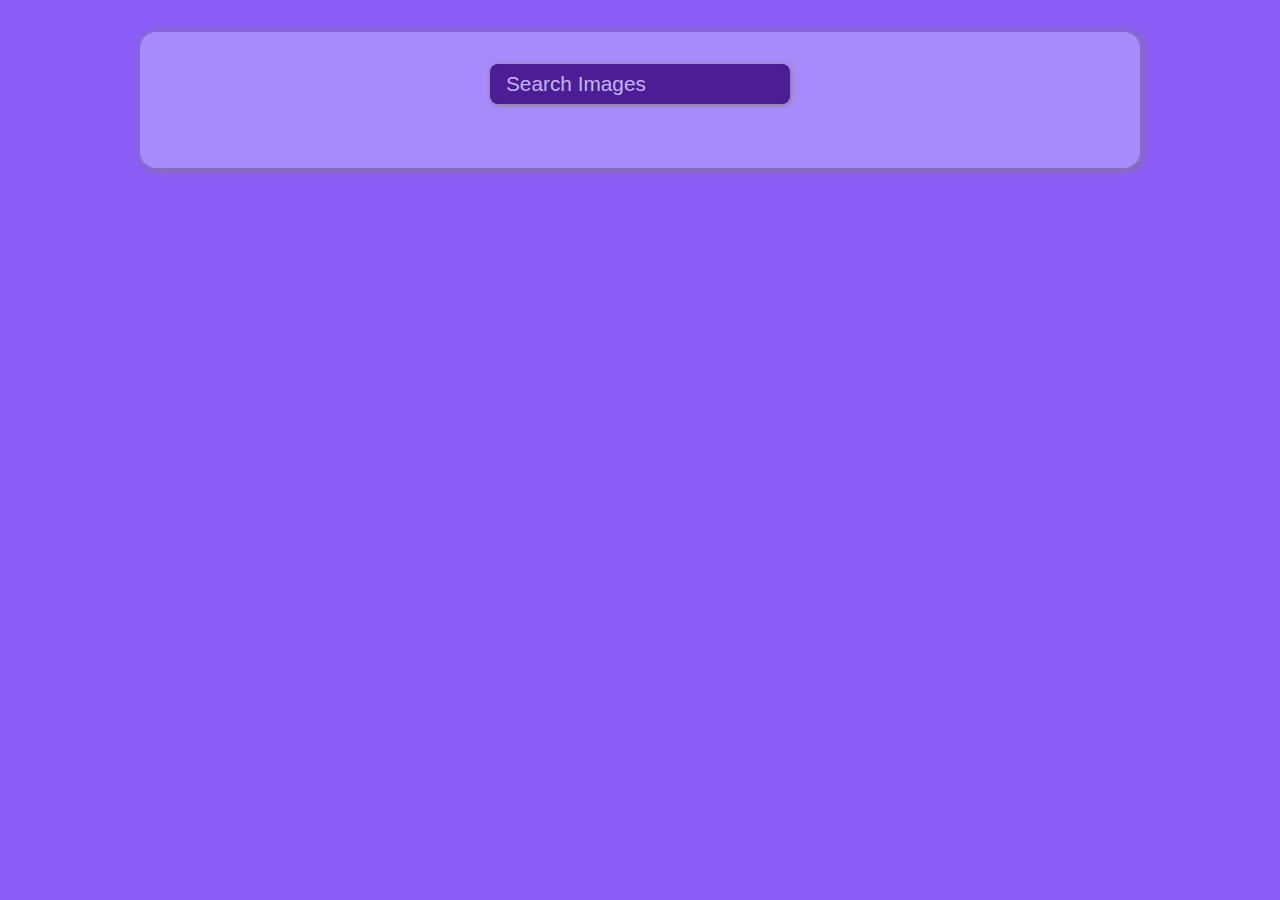
<file: block-BJaaju/code/index.html>
<!DOCTYPE html>
<html lang="en">
<head>
    <meta charset="UTF-8">
    <meta http-equiv="X-UA-Compatible" content="IE=edge">
    <meta name="viewport" content="width=device-width, initial-scale=1.0">
    <title>Image Search App</title>
    <!-- CSS -->
    <link rel="stylesheet" href="style.css">
</head>
<body>
    <main class = container>
        <input type = "text" placeholder="Search Images">
        <div class = "gallery">
        
        </div>
    </main>
    <script src = "index.js"></script>
</body>
</html>
</file>
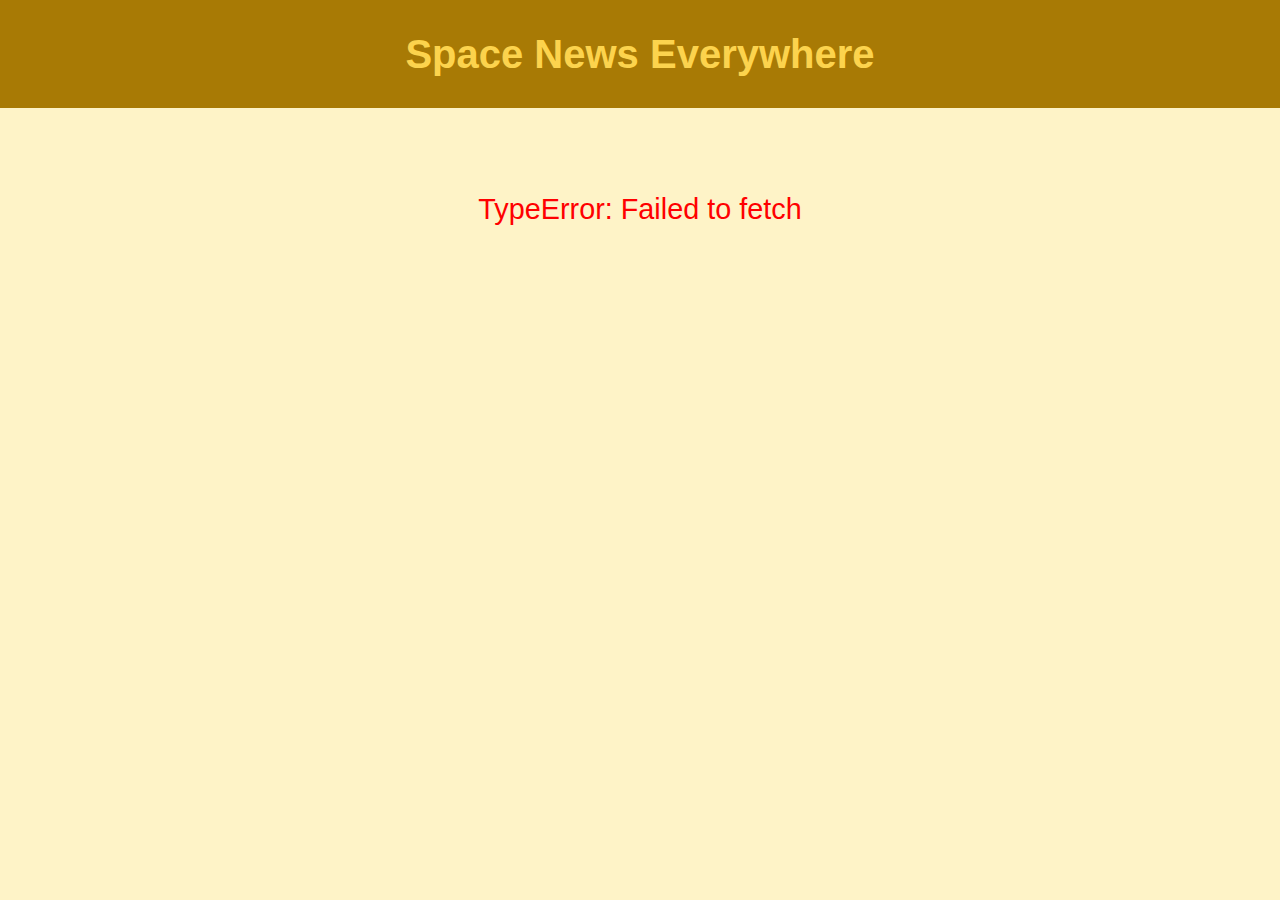
<file: block-BJaajw/code/index.html>
<!DOCTYPE html>
<html lang="en">
<head>
    <meta charset="UTF-8">
    <meta http-equiv="X-UA-Compatible" content="IE=edge">
    <meta name="viewport" content="width=device-width, initial-scale=1.0">
    <title>Space Flight News App</title>
    <!-- CSS -->
    <link rel="stylesheet" href="style.css">
</head>
<body>
    <header>
        <h1>Space News Everywhere</h1>
    </header>
    <div class="error">
        
    </div>
    <main class="container">
        <div class="options">
                <select name="" id="">
                    <option>Select a News Source</option>
                </select>
        </div>
        <ul class="newsElm">

        </ul>

    </main>
    <script src="./index.js"></script>
</body>
</html>
</file>
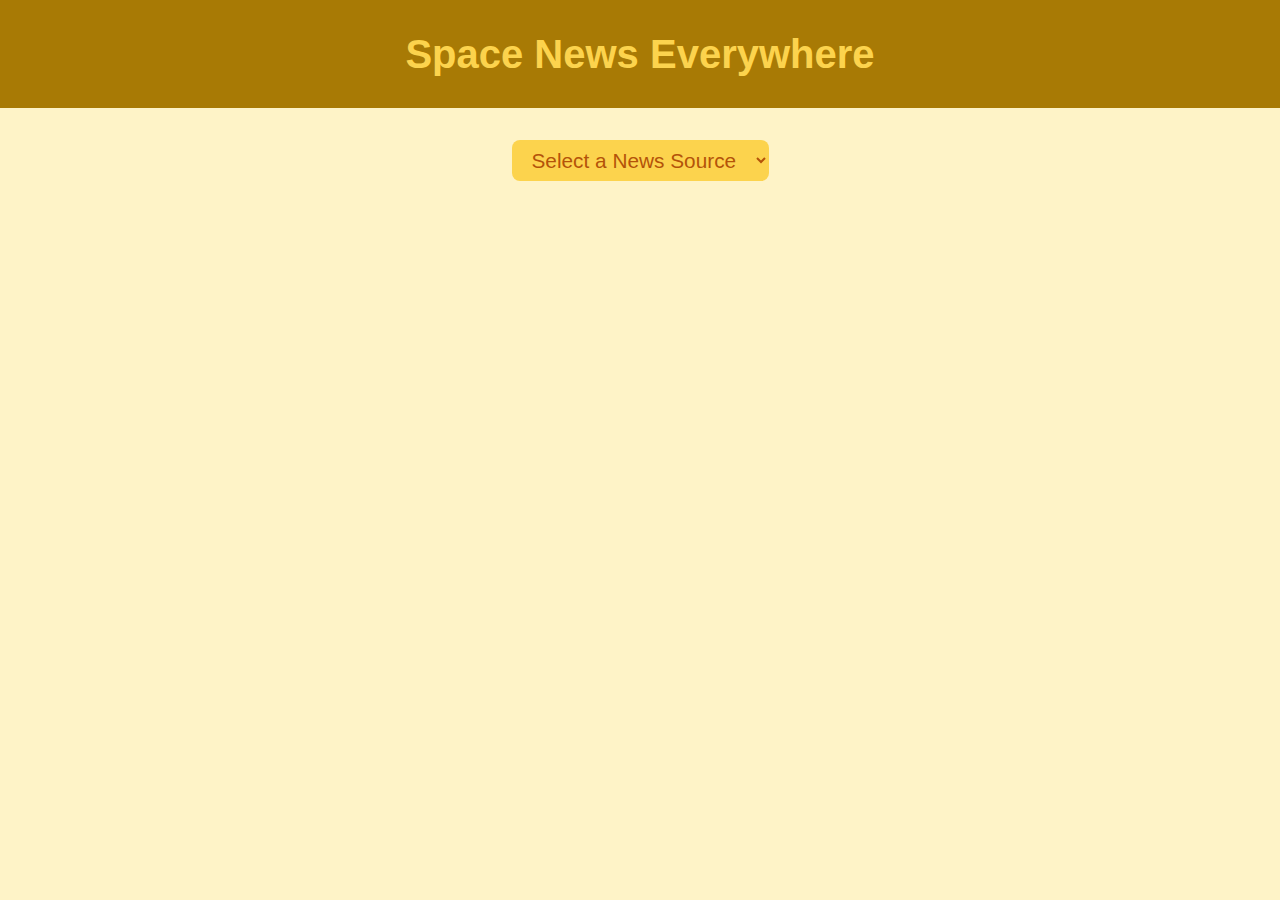
<file: block-BJaake/code/index.html>
<!DOCTYPE html>
<html lang="en">
<head>
    <meta charset="UTF-8">
    <meta http-equiv="X-UA-Compatible" content="IE=edge">
    <meta name="viewport" content="width=device-width, initial-scale=1.0">
    <title>Space Flight News App</title>
    <!-- CSS -->
    <link rel="stylesheet" href="style.css">
</head>
<body>
    <header>
        <h1>Space News Everywhere</h1>
    </header>
    <main class="container">
        <div class="options">
                <select name="" id="">
                    <option>Select a News Source</option>
                </select>
        </div>
        <ul class="newsElm">

        </ul>

    </main>
    <script src="./index.js"></script>
</body>
</html>
</file>
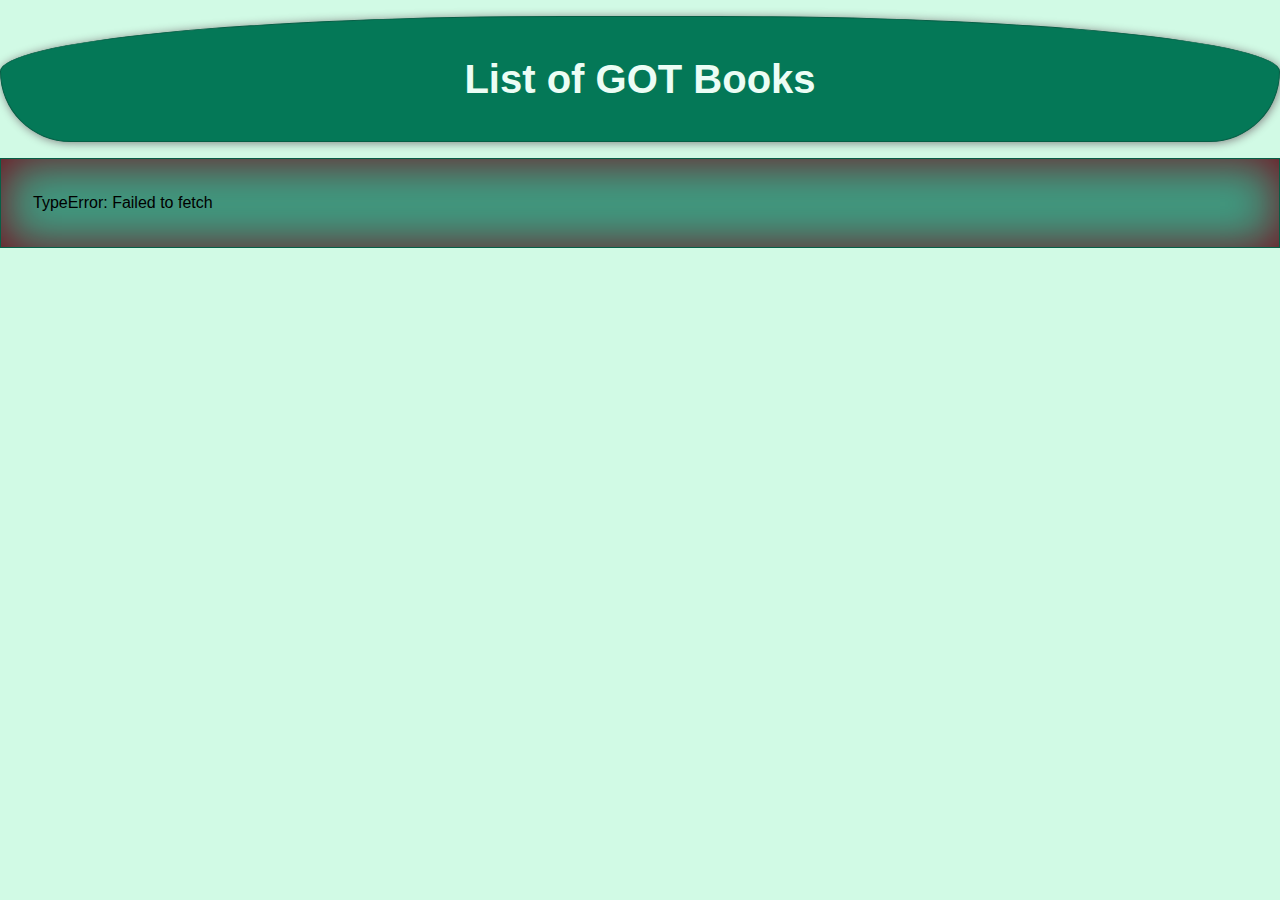
<file: block-BJaakg/code/index.html>
<!DOCTYPE html>
<html lang="en">
<head>
    <meta charset="UTF-8">
    <meta http-equiv="X-UA-Compatible" content="IE=edge">
    <meta name="viewport" content="width=device-width, initial-scale=1.0">
    <title>GOT Books App</title>
    <!-- CSS -->
    <link rel="stylesheet" href="style.css">
</head>
<body>
    <header class = "container">
        <h1>
            List of GOT Books
        </h1>
    </header>
    <main class = "container">
    <ul class = "books">
        <div class="donut booksDonut"></div>
    </ul>

    </main>
    <section class="modal">
        <header class="container">
            <h2>

            </h2>
        </header>
        <div class="container">
            <ul class = "characters-list">
                <div class="donut charactersDonut"></div> 
            </ul>
        </div>
        <span class="close"> ❌ Close</span>
    </section>
    <script src="./index.js"></script>
</body>
</html>
</file>
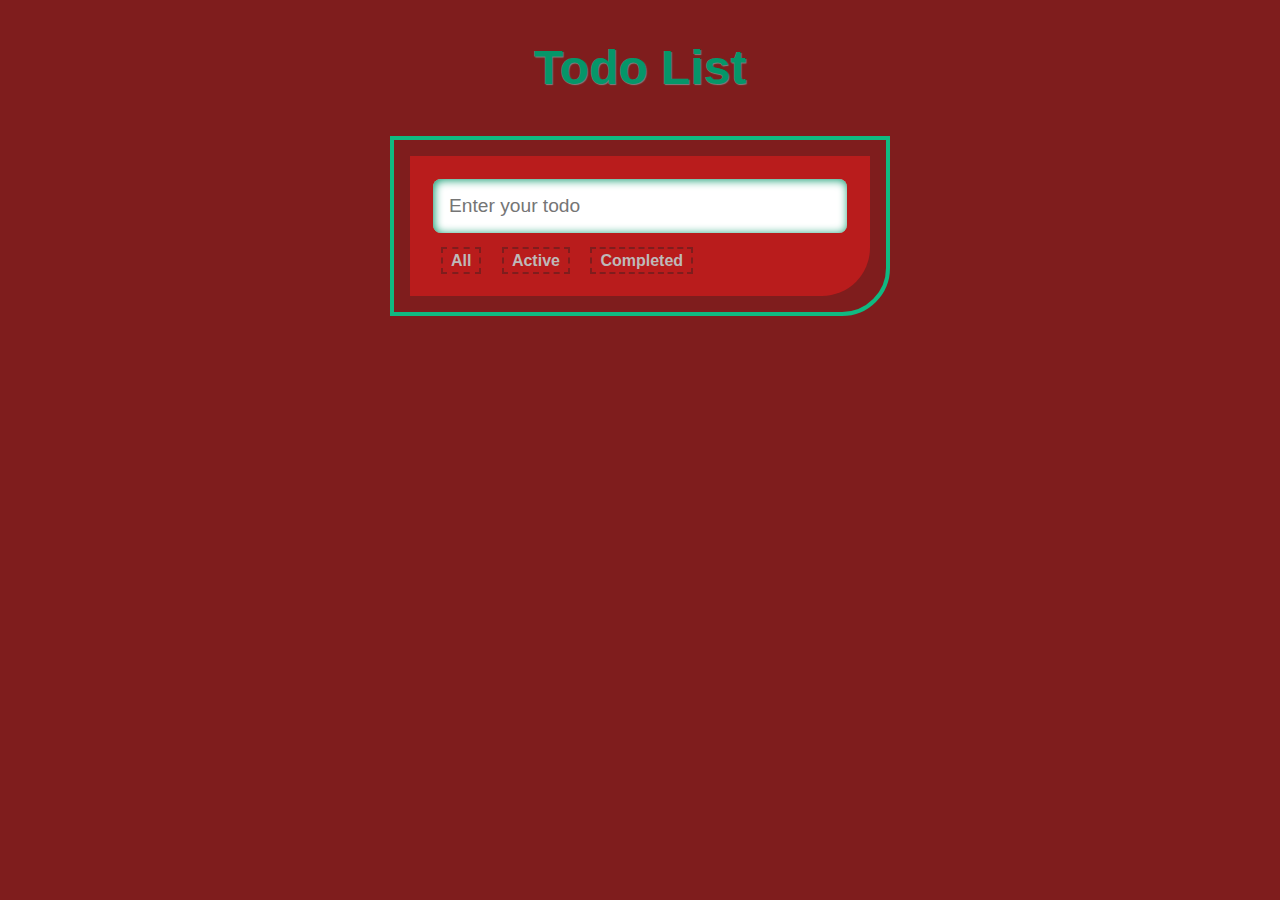
<file: block-BJaakh/code/index.html>
<!DOCTYPE html>
<html lang="en">
<head>
    <meta charset="UTF-8">
    <meta http-equiv="X-UA-Compatible" content="IE=edge">
    <meta name="viewport" content="width=device-width, initial-scale=1.0">
    <title>Todos using API</title>
    <!-- CSS -->
    <link rel="stylesheet" href="./style.css">
</head>
<body>
    <header>
        <h1>Todo List</h1>   
     </header>
     <main class ="container">
         <div class="todo">
            <input type="text" name="text" id="text" placeholder="Enter your todo">
            <span class="status">All</span>
            <span class="status">Active</span>
            <span class="status">Completed</span>
            <div class="todo-list">
                
            </div>
         </div>
     </main>
    <script src="./index.js"></script>
</body>
</html>
</file>
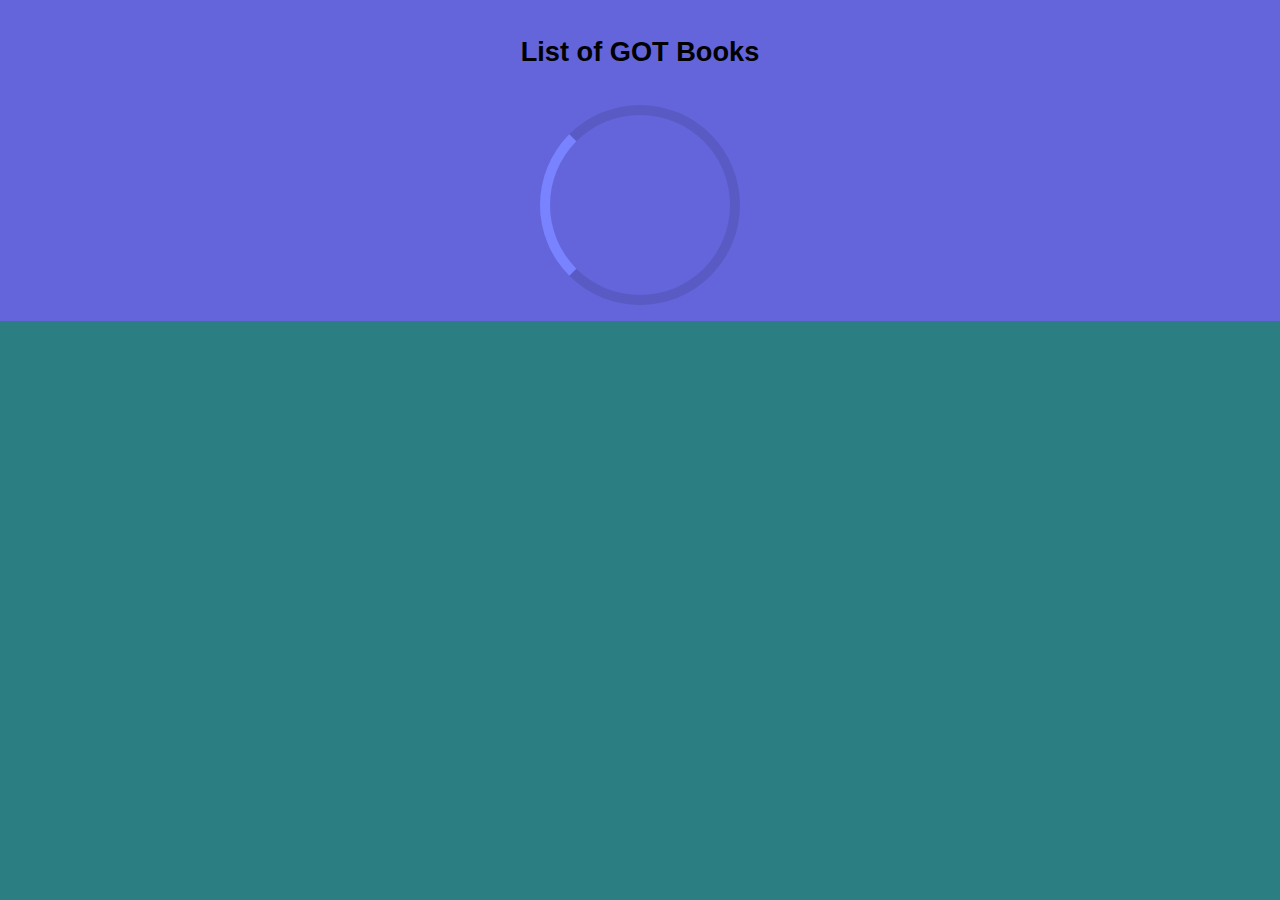
<file: block-BJaakg/code/solution.html>
<!DOCTYPE html>
<html lang="en">
<head>
    <meta charset="UTF-8">
    <meta http-equiv="X-UA-Compatible" content="IE=edge">
    <meta name="viewport" content="width=device-width, initial-scale=1.0">
    <!-- CSS -->
    <link rel="stylesheet" href="./solution.css">
    <title>Solution</title>

</head>
<body>
    <section class = "container home">
        <h3>List of GOT Books</h3>
        <div class="list">
            <ul class="book-list">

            </ul>
        </div>
    </section>
    <section class="modal-window">
        <span class="modal-close">
            close
        </span>
        <h1>
            Characters List
        </h1>
        <ul class="characters">

        </ul>
    </section>

    <script src="./solution.js"></script>
</body>
</html>
</file>
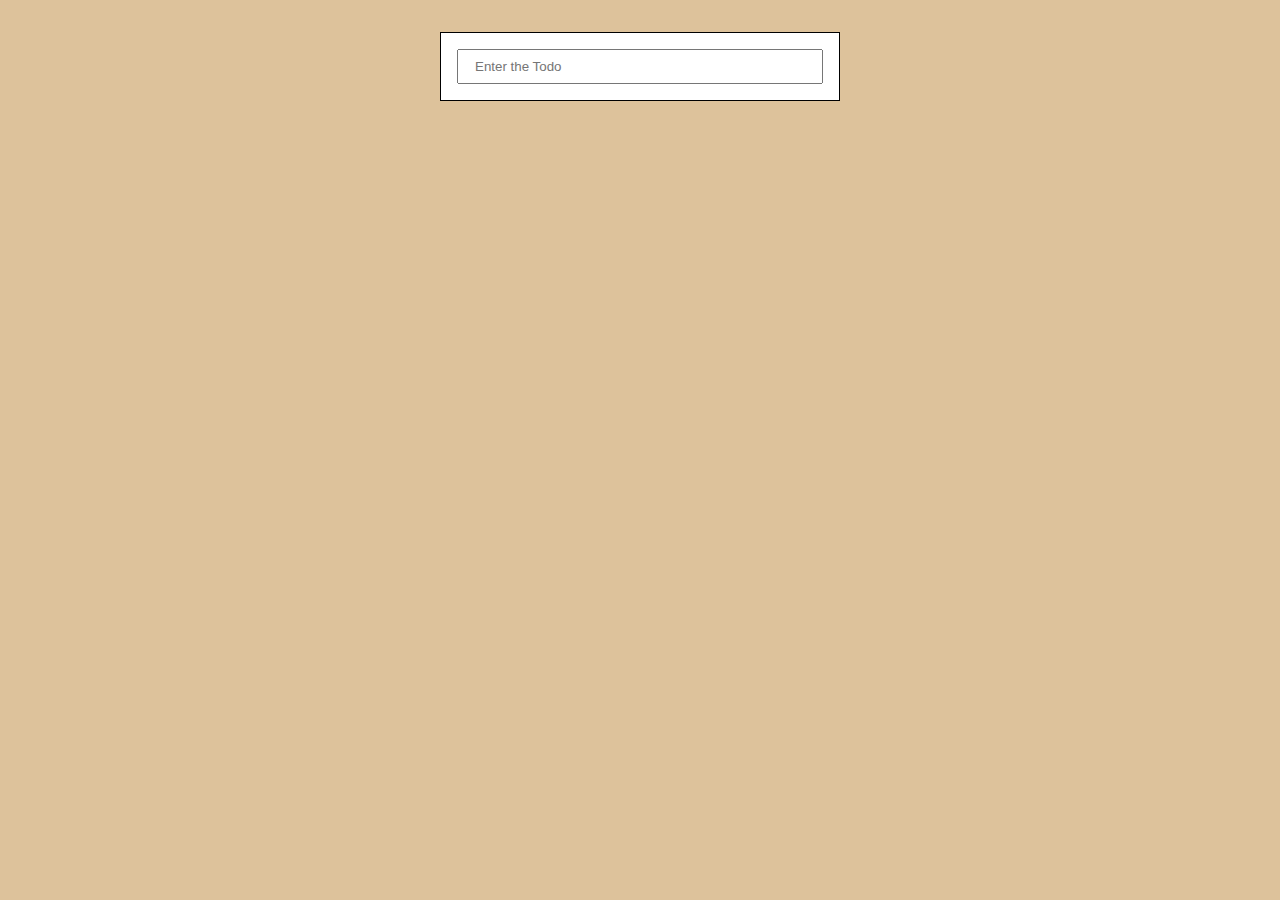
<file: block-BJaakh/code/solution.html>
<!DOCTYPE html>
<html lang="en">
<head>
    <meta charset="UTF-8">
    <meta http-equiv="X-UA-Compatible" content="IE=edge">
    <meta name="viewport" content="width=device-width, initial-scale=1.0">
    <title>Todo Solution</title>
    <!-- CSS -->
    <link rel="stylesheet" href="./solution.css">
</head>
<body>
    <main class="container">
        <input type="text" name="" id="text" placeholder="Enter the Todo">
        <ul class="todos">

        </ul>
    </main>
    
<script src="./solution.js"></script>    
</body>
</html>
</file>
<file: block-BJaaju/code/style.css>
/* http://meyerweb.com/eric/tools/css/reset/ 
   v2.0 | 20110126
   License: none (public domain)
*/

html, body, div, span, applet, object, iframe,
h1, h2, h3, h4, h5, h6, p, blockquote, pre,
a, abbr, acronym, address, big, cite, code,
del, dfn, em, img, ins, kbd, q, s, samp,
small, strike, strong, sub, sup, tt, var,
b, u, i, center,
dl, dt, dd, ol, ul, li,
fieldset, form, label, legend,
table, caption, tbody, tfoot, thead, tr, th, td,
article, aside, canvas, details, embed, 
figure, figcaption, footer, header, hgroup, 
menu, nav, output, ruby, section, summary,
time, mark, audio, video {
    margin: 0;
    padding: 0;
    border: 0;
    font-size: 100%;
    font: inherit;
    vertical-align: baseline;
}
/* HTML5 display-role reset for older browsers */
article, aside, details, figcaption, figure, 
footer, header, hgroup, menu, nav, section {
    display: block;
}
body {
    line-height: 1;
}
ol, ul {
    list-style: none;
}
blockquote, q {
    quotes: none;
}
blockquote:before, blockquote:after,
q:before, q:after {
    content: '';
    content: none;
}
table {
    border-collapse: collapse;
    border-spacing: 0;
}

/*************************** Custom Styles begins here ********************/
html {
    font-size: 16px;
}
body {
    font-family: Verdana, Geneva, Tahoma, sans-serif;
    line-height: 1.5;
    background-color: #8B5CF6;
}
*,
*::before,
*::after {
    box-sizing: border-box;
}
.container {
    max-width: 1000px;
    width: 100%;
    margin: 2rem auto;
    padding: 2rem;
    background-color: #A78BFA;
    box-shadow: 1px 1px 10px grey;
    border-radius: 1rem;
}

/********************** Heading **********************/
h1 {
    font-size: 2rem;
    font-weight: 700;
    text-transform: capitalize;
    margin-bottom: 1rem;
    color: #4C1D95;
    text-shadow: 1px 1px 4px #C4B5FD; 
    box-shadow: inset 1px 1px 5px #4C1D95;
    display: inline-block;
    padding: .5rem 1rem;
    border-radius: 1rem;
    letter-spacing: 1px;
} 

/********************** Main **********************/
input {
    color: #EDE9FE;
    background-color: #4C1D95;
    margin: 0 auto;
    display: block;
    padding: .5rem 1rem;
    border: 0;
    outline: 0;
    font-size: 1.3rem;
    border-radius: .5rem;
    box-shadow: 1px 1px 5px grey;
}
::placeholder {
    color: #C4B5FD;
}

.gallery {
    margin-top: 2rem;
}

img {
    width: 222px;
    height: 300px;
    margin-right: 10px;
    border-radius: .5rem;
}
</file>
<file: block-BJaajw/code/style.css>
/* http://meyerweb.com/eric/tools/css/reset/ 
   v2.0 | 20110126
   License: none (public domain)
*/

html, body, div, span, applet, object, iframe,
h1, h2, h3, h4, h5, h6, p, blockquote, pre,
a, abbr, acronym, address, big, cite, code,
del, dfn, em, img, ins, kbd, q, s, samp,
small, strike, strong, sub, sup, tt, var,
b, u, i, center,
dl, dt, dd, ol, ul, li,
fieldset, form, label, legend,
table, caption, tbody, tfoot, thead, tr, th, td,
article, aside, canvas, details, embed, 
figure, figcaption, footer, header, hgroup, 
menu, nav, output, ruby, section, summary,
time, mark, audio, video {
    margin: 0;
    padding: 0;
    border: 0;
    font-size: 100%;
    font: inherit;
    vertical-align: baseline;
}
/* HTML5 display-role reset for older browsers */
article, aside, details, figcaption, figure, 
footer, header, hgroup, menu, nav, section {
    display: block;
}
body {
    line-height: 1;
}
ol, ul {
    list-style: none;
}
blockquote, q {
    quotes: none;
}
blockquote:before, blockquote:after,
q:before, q:after {
    content: '';
    content: none;
}
table {
    border-collapse: collapse;
    border-spacing: 0;
}

/*************************** Custom Styles begins here ********************/
html {
    font-size: 16px;
}
body {
    line-height: 1.5;
    font-family: Verdana, Geneva, Tahoma, sans-serif;
    background-color: #FEF3C7;
}
*,
*::before,
*::after {
    box-sizing: border-box;
}
.container {
    max-width: 1000px;
    width: 100%;
    margin: 0 auto;
    padding: 1rem;
}
/*************************** Heading ***************************/
h1, h2, h3, h4 {
    font-weight: 700;
}
h1 {
    font-size: 2.5rem;
    text-align: center;
    margin: 1rem;
}
h2 {
    font-size: 2.rem;
}
h3 {
    font-size: 1.75rem;
    margin-top: 1rem;
}
h4 {
    font-size: 1.25rem;
}

/*************************** Header ***************************/
header{
    background-color: #a87a05;
    color: #FCD34D;
    padding: .5rem;
}

/*************************** Main ***************************/
select {
    display: block;
    margin: 1rem auto;
    padding: .5rem 1rem;
    font-size: 1.3rem;
    color:#B45309;
    background-color: #fcd34d; 
    outline: none;
    border: 0;
    border-radius: .5rem;
    /* width: 10rem; */
}
::placeholder {
    color: #D97706;
}

li {
    display: flex;
    justify-content: flex-start;
    align-items: flex-start;
    box-shadow: 1px 1px 10px 1px #B45309;
    margin-bottom: 2rem;
    border-bottom-right-radius: 1rem;
    border-bottom-left-radius: .3rem;
    border-top-right-radius: .3rem;
}
img {
    flex: 0 1 10%;
    margin: 1rem;
    width: 170px;
    height: 200px;
}
.source {
    background-color: #d97706 ;
    padding: .5rem 1rem;
    border-radius: 50rem;
    box-shadow: inset 0px 0px 5px green;
}
.info {
    margin: 2rem;
}

button {
    align-self: flex-end;
    background-color: #FCD34D;
    font-size: 1.2rem;
    padding: 0.5rem 1rem;
    border: 0;
    outline: 0;
    border-radius: .5rem;
    margin-top: 1.5rem;
    margin-left: 70%;
    cursor: pointer;
}

button:hover {
    background-color: #D97706;
    color: #FCD34D;
}

/*************************** Donut Spinner ***************************/
@keyframes donut-spin {
    0% {
      transform: rotate(0deg);
    }
    100% {
      transform: rotate(360deg);
    }
  }
  
  .donut {
    display: block;
    border: 16px solid rgba(252, 211, 77, 0.5);
    border-left-color: rgba(217, 119, 6, .8);
    border-radius: 50%;
    width: 200px;
    height: 200px;
    animation: donut-spin 1.2s linear infinite;
    margin: 5rem auto;
  }

  .error {
      text-align: center;
      margin: 5rem auto;
      font-size: 1.8rem;
      color: red;
      display: none;

  }
</file>
<file: block-BJaake/code/style.css>
/* http://meyerweb.com/eric/tools/css/reset/ 
   v2.0 | 20110126
   License: none (public domain)
*/

html, body, div, span, applet, object, iframe,
h1, h2, h3, h4, h5, h6, p, blockquote, pre,
a, abbr, acronym, address, big, cite, code,
del, dfn, em, img, ins, kbd, q, s, samp,
small, strike, strong, sub, sup, tt, var,
b, u, i, center,
dl, dt, dd, ol, ul, li,
fieldset, form, label, legend,
table, caption, tbody, tfoot, thead, tr, th, td,
article, aside, canvas, details, embed, 
figure, figcaption, footer, header, hgroup, 
menu, nav, output, ruby, section, summary,
time, mark, audio, video {
    margin: 0;
    padding: 0;
    border: 0;
    font-size: 100%;
    font: inherit;
    vertical-align: baseline;
}
/* HTML5 display-role reset for older browsers */
article, aside, details, figcaption, figure, 
footer, header, hgroup, menu, nav, section {
    display: block;
}
body {
    line-height: 1;
}
ol, ul {
    list-style: none;
}
blockquote, q {
    quotes: none;
}
blockquote:before, blockquote:after,
q:before, q:after {
    content: '';
    content: none;
}
table {
    border-collapse: collapse;
    border-spacing: 0;
}

/*************************** Custom Styles begins here ********************/
html {
    font-size: 16px;
}
body {
    line-height: 1.5;
    font-family: Verdana, Geneva, Tahoma, sans-serif;
    background-color: #FEF3C7;
}
*,
*::before,
*::after {
    box-sizing: border-box;
}
.container {
    max-width: 1000px;
    width: 100%;
    margin: 0 auto;
    padding: 1rem;
}
/*************************** Heading ***************************/
h1, h2, h3, h4 {
    font-weight: 700;
}
h1 {
    font-size: 2.5rem;
    text-align: center;
    margin: 1rem;
}
h2 {
    font-size: 2.rem;
}
h3 {
    font-size: 1.75rem;
    margin-top: 1rem;
}
h4 {
    font-size: 1.25rem;
}

/*************************** Header ***************************/
header{
    background-color: #a87a05;
    color: #FCD34D;
    padding: .5rem;
}

/*************************** Main ***************************/
select {
    display: block;
    margin: 1rem auto;
    padding: .5rem 1rem;
    font-size: 1.3rem;
    color:#B45309;
    background-color: #FCD34D; 
    outline: none;
    border: 0;
    border-radius: .5rem;
    /* width: 10rem; */
}
::placeholder {
    color: #D97706;
}

li {
    display: flex;
    justify-content: flex-start;
    align-items: flex-start;
    box-shadow: 1px 1px 10px 1px #B45309;
    margin-bottom: 2rem;
    border-bottom-right-radius: 1rem;
    border-bottom-left-radius: .3rem;
    border-top-right-radius: .3rem;
}
img {
    flex: 0 1 10%;
    margin: 1rem;
    width: 170px;
    height: 200px;
}
.source {
    background-color: #D97706 ;
    padding: .5rem 1rem;
    border-radius: 50rem;
    box-shadow: inset 0px 0px 5px green;
}
.info {
    margin: 2rem;
}

button {
    align-self: flex-end;
    background-color: #FCD34D;
    font-size: 1.2rem;
    padding: 0.5rem 1rem;
    border: 0;
    outline: 0;
    border-radius: .5rem;
    margin-top: 1.5rem;
    margin-left: 70%;
    cursor: pointer;
}

button:hover {
    background-color: #D97706;
    color: #FCD34D;
}
</file>
<file: block-BJaakg/code/style.css>
/* http://meyerweb.com/eric/tools/css/reset/ 
   v2.0 | 20110126
   License: none (public domain)
*/

html, body, div, span, applet, object, iframe,
h1, h2, h3, h4, h5, h6, p, blockquote, pre,
a, abbr, acronym, address, big, cite, code,
del, dfn, em, img, ins, kbd, q, s, samp,
small, strike, strong, sub, sup, tt, var,
b, u, i, center,
dl, dt, dd, ol, ul, li,
fieldset, form, label, legend,
table, caption, tbody, tfoot, thead, tr, th, td,
article, aside, canvas, details, embed, 
figure, figcaption, footer, header, hgroup, 
menu, nav, output, ruby, section, summary,
time, mark, audio, video {
    margin: 0;
    padding: 0;
    border: 0;
    font-size: 100%;
    font: inherit;
    vertical-align: baseline;
}
/* HTML5 display-role reset for older browsers */
article, aside, details, figcaption, figure, 
footer, header, hgroup, menu, nav, section {
    display: block;
}
body {
    line-height: 1;
}
ol, ul {
    list-style: none;
}
blockquote, q {
    quotes: none;
}
blockquote:before, blockquote:after,
q:before, q:after {
    content: '';
    content: none;
}
table {
    border-collapse: collapse;
    border-spacing: 0;
}

/*************************** Custom Styles begins here ********************/
html {
    font-size: 16px;
}
body {
    line-height: 1.5;
    font-family: Verdana, Geneva, Tahoma, sans-serif;
    background-color: #D1FAE5;
    position: relative;
}
*,
*::before,
*::after {
    box-sizing: border-box;
}

.container {
    max-width: 1400px;
    width: 100%;
    margin: 1rem auto;
    padding: 2rem;
    border: 1px solid #065F46;
}

/************************ Headings ************************/
h1 {
    font-size: 2.5rem;
    font-weight: 700;
}
h2 {
    font-size: 2rem;
    font-weight: 700;
}
h3 {
    font-size: 1.5rem;
}
h4 {
    font-size: 1.3rem;
}

/************************ Header  ************************/
header {
    background-color: #047857;
    text-align: center;
    color: #ECFDF5;
    
    border-bottom-right-radius: 10rem;
    border-top-right-radius: 100%; 

    border-bottom-left-radius: 10rem;
    border-top-left-radius: 100%; 

    box-shadow: 1px 1px 10px grey;

}

/************************ Main  ************************/
main{
    background-color: #3e9e83;
    box-shadow: inset 1px 1px 50px rgb(121, 5, 24);
}
ul {
    display: flex;
    flex-wrap: wrap;
    justify-content: space-between;
}

li {
    background-color: #6EE7B7;
    display: inline-block;
    padding: 1rem;
    margin-bottom: 1rem; 
    flex: 0 1 30%;
    text-align: center;
    color: #065F46;
    border-bottom-right-radius: 5rem;
    border-bottom-left-radius: .5rem;
    border-top-right-radius: .5rem;
    box-shadow: inset 1px 1px 50px rgb(247, 247, 114);
}

button {
    background-color: #1dd174;
    font-weight: 700;
    padding: .5rem 1rem;
    margin: 1rem;
    border: 0;
    border-radius: .5rem;
    font-size: 1.1rem;
    cursor: pointer;
}
button:hover {
    background-color: #06582e;
    color: #fff;
}

/************************ Modal  ************************/
.modal {
    display: none;
    position: absolute;    
    top: 0;
    width: 100%;
    max-width: 100%;
    background-color: black;
    color: #fff;
    min-height: 100vh;
}

.characters {
    flex: 0 1 100%;
    border-radius: 1rem;
}

.close {
    color: #1dd174;
    border: 2px solid #06582e;
    position: absolute;
    top: 5rem;
    right: 5rem;
    padding: .5rem 1rem;
    cursor: pointer;
    border-radius: 1rem;    
}

.close:hover {
    color: #06582e;
    background-color: #1dd174;
    
}

/************ Doughnut Spinner ************/
@keyframes donut-spin {
    0% {
      transform: rotate(0deg);
    }
    100% {
      transform: rotate(360deg);
    }
  }
  
  .donut {
    display: inline-block;
    border: 10px solid rgba(0, 0, 0, 0.1);
    border-left-color: #06582e;
    border-radius: 50%;
    width: 200px;
    height: 200px;
    margin: 20rem auto;
    animation: donut-spin 1.2s linear infinite;
  }
</file>
<file: block-BJaakh/code/style.css>
/* http://meyerweb.com/eric/tools/css/reset/ 
   v2.0 | 20110126
   License: none (public domain)
*/

html, body, div, span, applet, object, iframe,
h1, h2, h3, h4, h5, h6, p, blockquote, pre,
a, abbr, acronym, address, big, cite, code,
del, dfn, em, img, ins, kbd, q, s, samp,
small, strike, strong, sub, sup, tt, var,
b, u, i, center,
dl, dt, dd, ol, ul, li,
fieldset, form, label, legend,
table, caption, tbody, tfoot, thead, tr, th, td,
article, aside, canvas, details, embed, 
figure, figcaption, footer, header, hgroup, 
menu, nav, output, ruby, section, summary,
time, mark, audio, video {
    margin: 0;
    padding: 0;
    border: 0;
    font-size: 100%;
    font: inherit;
    vertical-align: baseline;
}
/* HTML5 display-role reset for older browsers */
article, aside, details, figcaption, figure, 
footer, header, hgroup, menu, nav, section {
    display: block;
}
body {
    line-height: 1;
}
ol, ul {
    list-style: none;
}
blockquote, q {
    quotes: none;
}
blockquote:before, blockquote:after,
q:before, q:after {
    content: '';
    content: none;
}
table {
    border-collapse: collapse;
    border-spacing: 0;
}

/*************************** Custom Styles begins here ********************/
html {
    font-size: 16;
}
body {
    line-height: 1.5;
    font-family: Verdana, Geneva, Tahoma, sans-serif;
    background-color: #7F1D1D;
}
*,
*::before,
*::after {
    box-sizing: border-box;
}

.container {
    max-width: 500px;
    width: 100%;
    margin: 0 auto;
    padding: 1rem;
    border: .3rem solid #10B981;
    border-bottom-right-radius: 3rem;
}
/************************* Headings *************************/
h1, h2 ,h3 , h4 {
    font-weight: 700;
}
h1 {
    font-size: 3rem;
}
h2 {
    font-size: 2rem;
}
h3 {
    font-size: 1.7rem;
}
h4 {
    font-size: 1.4rem;
}
/************************* Header *************************/
.flex {
    display: flex;
    justify-content: space-between;
    align-items: center;
}

/************************* Header *************************/
header {
    text-align: center;
    color: #059669;
    padding: 2rem;
    text-shadow: 1px 1px 1px grey;
}

/************************* Main *************************/
.todo {
    background-color: #B91C1C;
    padding: 5%;
    border-bottom-right-radius: 3rem;
}
input {
    padding: 1rem;
    width: 100%;
    font-size: 1.2rem;
    border-radius: .5rem;
    border: 0;
    outline: 0;
    margin-bottom: 1rem;
    box-shadow: inset 1px 1px 10px #059669;
    color: #059669;
}
.status {
   color: rgb(190, 185, 185);
   border: .15rem dashed #7F1D1D;
   padding: .2rem .5rem;
   font-weight: 700;
   margin: .5rem;
}

.outer {
    background-color: #F87171;
    margin-top: 1rem;
    padding: 1rem;
}
.circle {
    width: 1.8rem;
    height: 1.8rem;
    border: 2px red solid;
    display: inline-block;
    vertical-align: middle;
    margin-right: .5rem;
    border-radius: 50%;
}
.text {
    color: #064E3B;
    font-weight: 700;
    vertical-align: middle;
}
</file>
<file: block-BJaakg/code/solution.css>
/* http://meyerweb.com/eric/tools/css/reset/ 
   v2.0 | 20110126
   License: none (public domain)
*/

html, body, div, span, applet, object, iframe,
h1, h2, h3, h4, h5, h6, p, blockquote, pre,
a, abbr, acronym, address, big, cite, code,
del, dfn, em, img, ins, kbd, q, s, samp,
small, strike, strong, sub, sup, tt, var,
b, u, i, center,
dl, dt, dd, ol, ul, li,
fieldset, form, label, legend,
table, caption, tbody, tfoot, thead, tr, th, td,
article, aside, canvas, details, embed, 
figure, figcaption, footer, header, hgroup, 
menu, nav, output, ruby, section, summary,
time, mark, audio, video {
    margin: 0;
    padding: 0;
    border: 0;
    font-size: 100%;
    font: inherit;
    vertical-align: baseline;
}
/* HTML5 display-role reset for older browsers */
article, aside, details, figcaption, figure, 
footer, header, hgroup, menu, nav, section {
    display: block;
}
body {
    line-height: 1;
}
ol, ul {
    list-style: none;
}
blockquote, q {
    quotes: none;
}
blockquote:before, blockquote:after,
q:before, q:after {
    content: '';
    content: none;
}
table {
    border-collapse: collapse;
    border-spacing: 0;
}

/*************************** Custom Styles begins here ********************/
html {
    font-size: 16px;
}
body {
    line-height: 1.5;
    font-family: Verdana, Geneva, Tahoma, sans-serif;
    background-color: #2B7F82;
}
*,
*::before,
*::after {
    box-sizing: border-box;
}
.container {
    max-width: 1400px;
    width: 100%;
    margin: 0 auto;
    padding: 1rem;
    background-color: #6465DA;
}
/************************ Headings ************************/
h1 {
    font-size: 3rem;
    font-weight: 700;
    padding: 1rem;
}
h3 {
    font-size: 1.7rem;
    font-weight: 700;
    text-align: center;
    margin: 1rem 0 2rem 0;
}

/************** Main **************/
.book-list {
    display: flex;
    justify-content: center;
    flex-wrap: wrap;
    
}

li {
    flex: 0 1 20rem;
    background-color: aliceblue;
    border: 2px dashed pink;
    text-align: center;
    
}
button {
    margin: 1rem;
    background-color: #000;
    padding: .5rem 1rem;
    color: #fff;
    /* font-size: 1.1rem; */
    font-weight: 700;
    border: 0;
    outline: 0;
    border-radius: .5rem;
}

button:hover {
    background-color: #6465DA;
    cursor: pointer;
}

/************** Modal **************/
.modal-window {
    display: none;
    position: absolute;
    top: 0;
    bottom: 0;
    left: 0;
    right: 0;
    background-color: #2B7F82;
    border-radius: 1rem;
}
.modal-close {
    position: fixed;
    right: 1rem;
    background-color: rgba(255, 255, 255, .1);
    color: #fff;
    top: 1rem;
    border: 5px solid #fff;
    font-size: 1.1rem;
    padding: .5rem 1rem;
    cursor: pointer;
    font-weight: 700;
    font-size: 1.4rem;
}

.characters li {
    font-size: 1.4rem;
    color: #fff;
    padding: 1rem;
    background-color: #2B7F82;
    border: 1px solid pink;
    margin: 0.5rem;
}

/************* Doghnut  *************/

@keyframes donut-spin {
    0% {
      transform: rotate(0deg);
    }
    100% {
      transform: rotate(360deg);
    }
  }
  
  .donut {
    display: block;
    border: 10px solid rgba(0, 0, 0, 0.1);
    border-left-color: #7983ff;
    border-radius: 50%;
    width: 200px;
    height: 200px;
    animation: donut-spin 1.2s linear infinite;
    margin: 0 auto;
  }
</file>
<file: block-BJaakh/code/solution.css>
/* http://meyerweb.com/eric/tools/css/reset/ 
   v2.0 | 20110126
   License: none (public domain)
*/

html, body, div, span, applet, object, iframe,
h1, h2, h3, h4, h5, h6, p, blockquote, pre,
a, abbr, acronym, address, big, cite, code,
del, dfn, em, img, ins, kbd, q, s, samp,
small, strike, strong, sub, sup, tt, var,
b, u, i, center,
dl, dt, dd, ol, ul, li,
fieldset, form, label, legend,
table, caption, tbody, tfoot, thead, tr, th, td,
article, aside, canvas, details, embed, 
figure, figcaption, footer, header, hgroup, 
menu, nav, output, ruby, section, summary,
time, mark, audio, video {
    margin: 0;
    padding: 0;
    border: 0;
    font-size: 100%;
    font: inherit;
    vertical-align: baseline;
}
/* HTML5 display-role reset for older browsers */
article, aside, details, figcaption, figure, 
footer, header, hgroup, menu, nav, section {
    display: block;
}
body {
    line-height: 1;
}
ol, ul {
    list-style: none;
}
blockquote, q {
    quotes: none;
}
blockquote:before, blockquote:after,
q:before, q:after {
    content: '';
    content: none;
}
table {
    border-collapse: collapse;
    border-spacing: 0;
}

/*************************** Custom Styles begins here ********************/
html {
    font-size: 16px;
}
body {
    line-height: 1.5;
    font-family: Verdana, Geneva, Tahoma, sans-serif;
    background-color: #DDC29B;
}
*,
*::before,
*::after {
    box-sizing: border-box;
}
.container {
    max-width: 400px;
    width: 100%;
    margin: 2rem auto;
    padding: 1rem;
    background-color: #fff;
    border: 1px solid black;
}
/***************** Headings *****************/
h1, h2, h3 {
    font-weight: 700;
}
h1 {
    font-size: 3rem;
}
h2 {
    font-size: 2rem;
}
h3 {
    font-size: 1.5rem;
}

/***************** Main *****************/
#text {
    padding: .5rem 1rem;
    width: 100%;
}
li {
    border-bottom: 1px dotted black;
    display: flex;
    padding: 1rem 0;
}
input[type="checkbox"] {
    margin-right: 1rem;
}
span {
    margin-left: 5rem;
}
</file>
